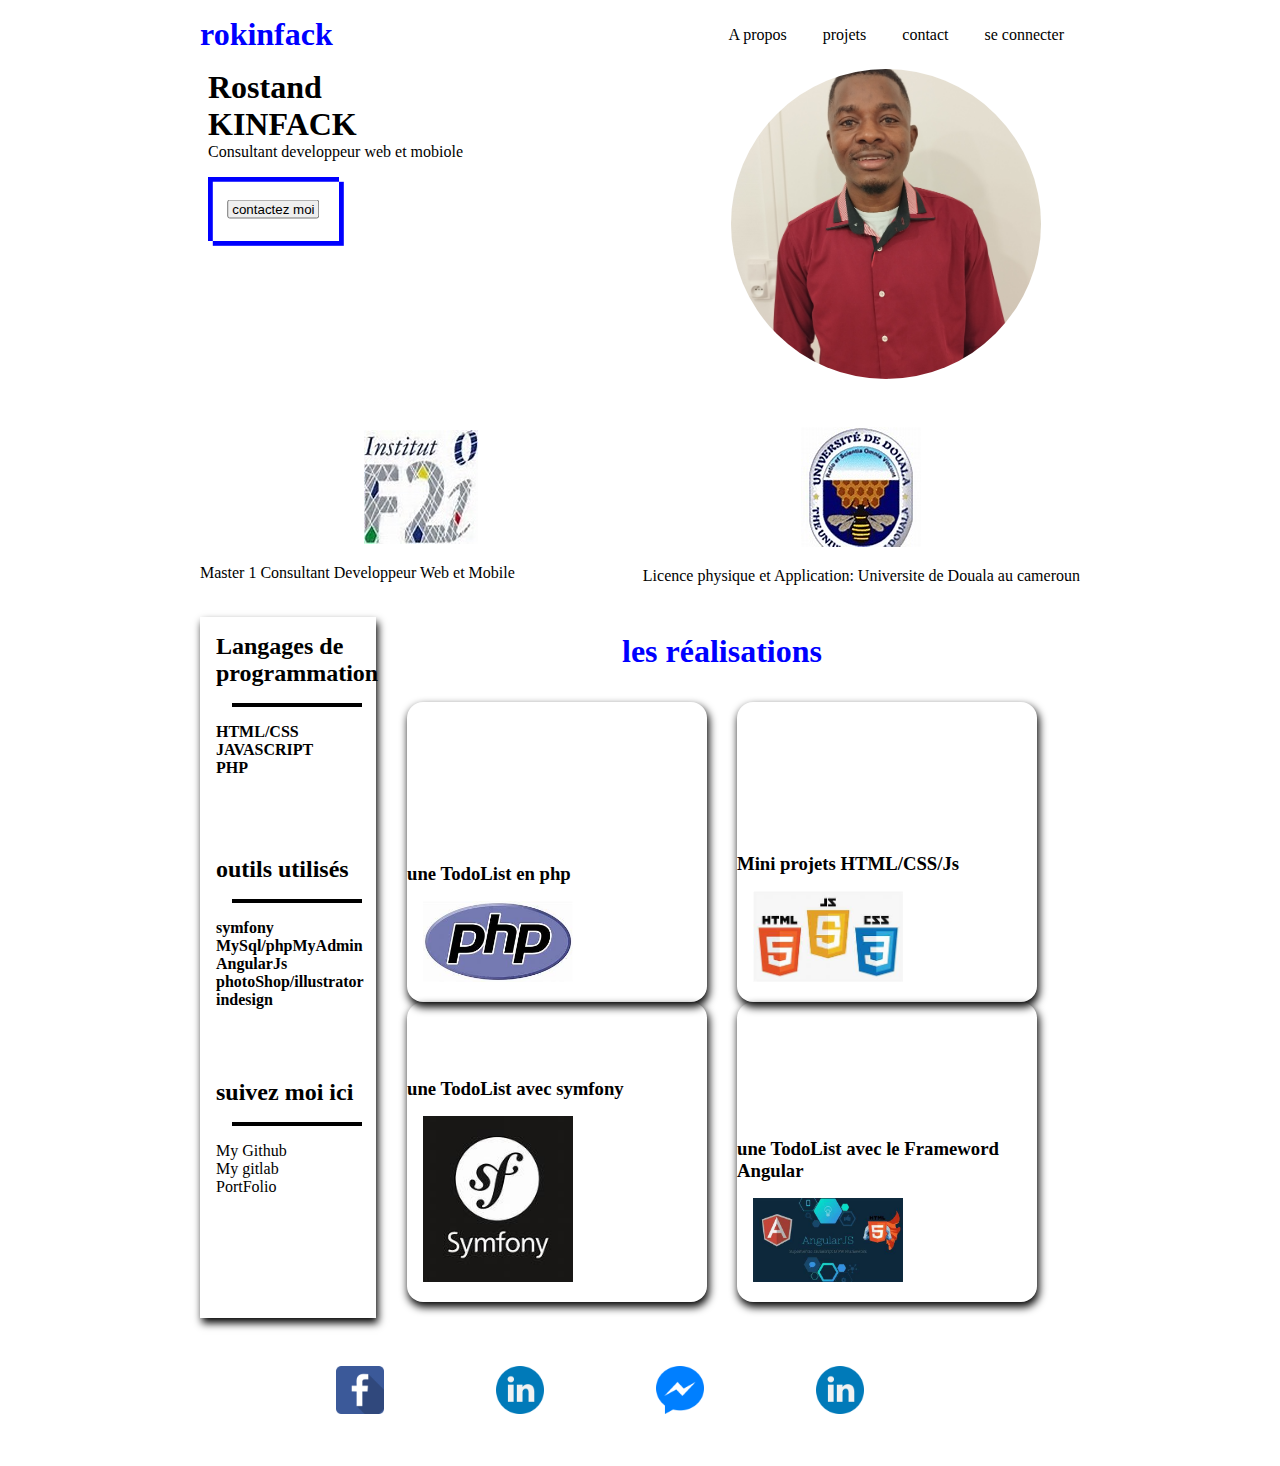
<file: index.html>
<!DOCTYPE html>
<html lang="en">

<head>
    <meta charset="UTF-8">
    <meta http-equiv="X-UA-Compatible" content="IE=edge">
    <meta name="viewport" content="width=device-width, initial-scale=1.0">
    <link rel="stylesheet" href="css/style.css">
    <title>Mon PortFolio</title>
</head>

<body>
    <!--the header of my portFolio-->
    <header>

        <nav id="navbar">
            <div class="title">
                <h1>rokinfack</h1>
            </div>
            <div>
                <a href="cv.html" class="nav-link">A propos</a></a>
                <a href="#projets" class="nav-link">projets</a>
                <a href="#contact" class="nav-link">contact</a>
                <a href="#connection" class="nav-link">se connecter</a>
            </div>
        </nav>
        <div class="accueil">
            <div class="accueil-left">
                <div class="accueil-left-header">
                    <h1>Rostand</h1>
                    <h1>KINFACK</h1>
                </div>
                <div class="description">
                    <p>Consultant developpeur web et mobiole</p>
                </div>
                <div class="btn">
                    <button type="button">contactez moi</button>
                </div>
            </div>
            <div class="accueil-rigth">
                <div class="img-contener">
                    <figure>
                        <figcaption>
                            <img title="google.com" src="/assets/1665859896115.jpg" alt="profile picture" />
                        </figcaption>
                    </figure>
                </div>
            </div>
        </div>
    </header>
    <!-- the body of my portfolio-->
    <main>
        <div class="etude">
            <div class="F2I">
                <figure>
                    <figcaption>
                        <div class="img"><img src="img/F2I.jpeg" alt="étude" /></div>
                        <p><span>Master 1 Consultant Developpeur Web et Mobile</p></span>
                    </figcaption>
                </figure>
            </div>
            <div class="universite">
                <figure>
                    <figcaption>
                        <div class="img"><img src="img/uinversite.jpeg" alt="étude" /></div>
                        <p><span>Licence physique et Application: Universite de Douala au cameroun</span></p>
                    </figcaption>
                </figure>
            </div>
        </div>
        <div class="main">
            <div class="main-left">
                <div class="list">
                    <h2>Langages de programmation</h2>
                    <div class="tracer"></div>
                    <h4>HTML/CSS</h4>
                    <h4>JAVASCRIPT</h4>
                    <h4>PHP</h4>
                </div>
                <div class="list">
                    <h2>outils utilisés</h2>
                    <div class="tracer"></div>
                    <h4>symfony</h4>
                    <h4>MySql/phpMyAdmin</h4>
                    <h4>AngularJs</h4>
                    <h4>photoShop/illustrator</h4>
                    <h4>indesign</h4>
                </div>
                <div class="list">
                    <h2>suivez moi ici</h2>
                    <div class="tracer"></div>
                    <p><a href="https://github.com/rokinfack" target="_blank" rel="noopener">My Github</a></p>
                    <p><a href="https://gitlab.com/rokinfack" target="_blank" rel="noopener">My gitlab</a></p>
                    <p><a href="https://rokinfack.netlify.app/">PortFolio</a></p>
                </div>
            </div>
            <div class="main-right">
                <div class="title">
                    <h1>les réalisations</h1>
                </div>
                <div class="cards">
                    <div class="tecno">
                        <h3>une TodoList en php</h3>
                        <i><img src="img/php.jpeg" alt="php" /></i>
                    </div>
                    <div class="tecno">
                        <h3>Mini projets HTML/CSS/Js</h3>
                        <a href="./page-responsive.html">
                        <i><img src="img/html.jpeg" alt="php" /></i></a>
                    </div>
                    <div class="tecno">
                        <h3>une TodoList avec symfony</h3>
                        <i><img src="img/symfony.jpeg" alt="php" /></i>

                    </div>
                    <div class="tecno">
                        <h3>une TodoList avec le Frameword Angular</h3>
                        <i><img src="img/th (10).jpeg" alt="php" /></i>

                    </div>
                </div>

            </div>

    </main>
    <!--the footer of my portoFolio-->
    <footer>
        <section class="profile">
            <a href="href"><img src="img/facebook.png" alt="faceboock" /></a>
            <a href="href"><img src="img/linkedin.png" alt="linkedin" /></a>
            <a href="href"><img src="img/Facebook_Messenger.png" alt="messenger" />
            <a href="href"><img src="img/linkedin.png" alt="linkedin" /></a>
        </section>
    </footer>

</body>

</html>
</file>
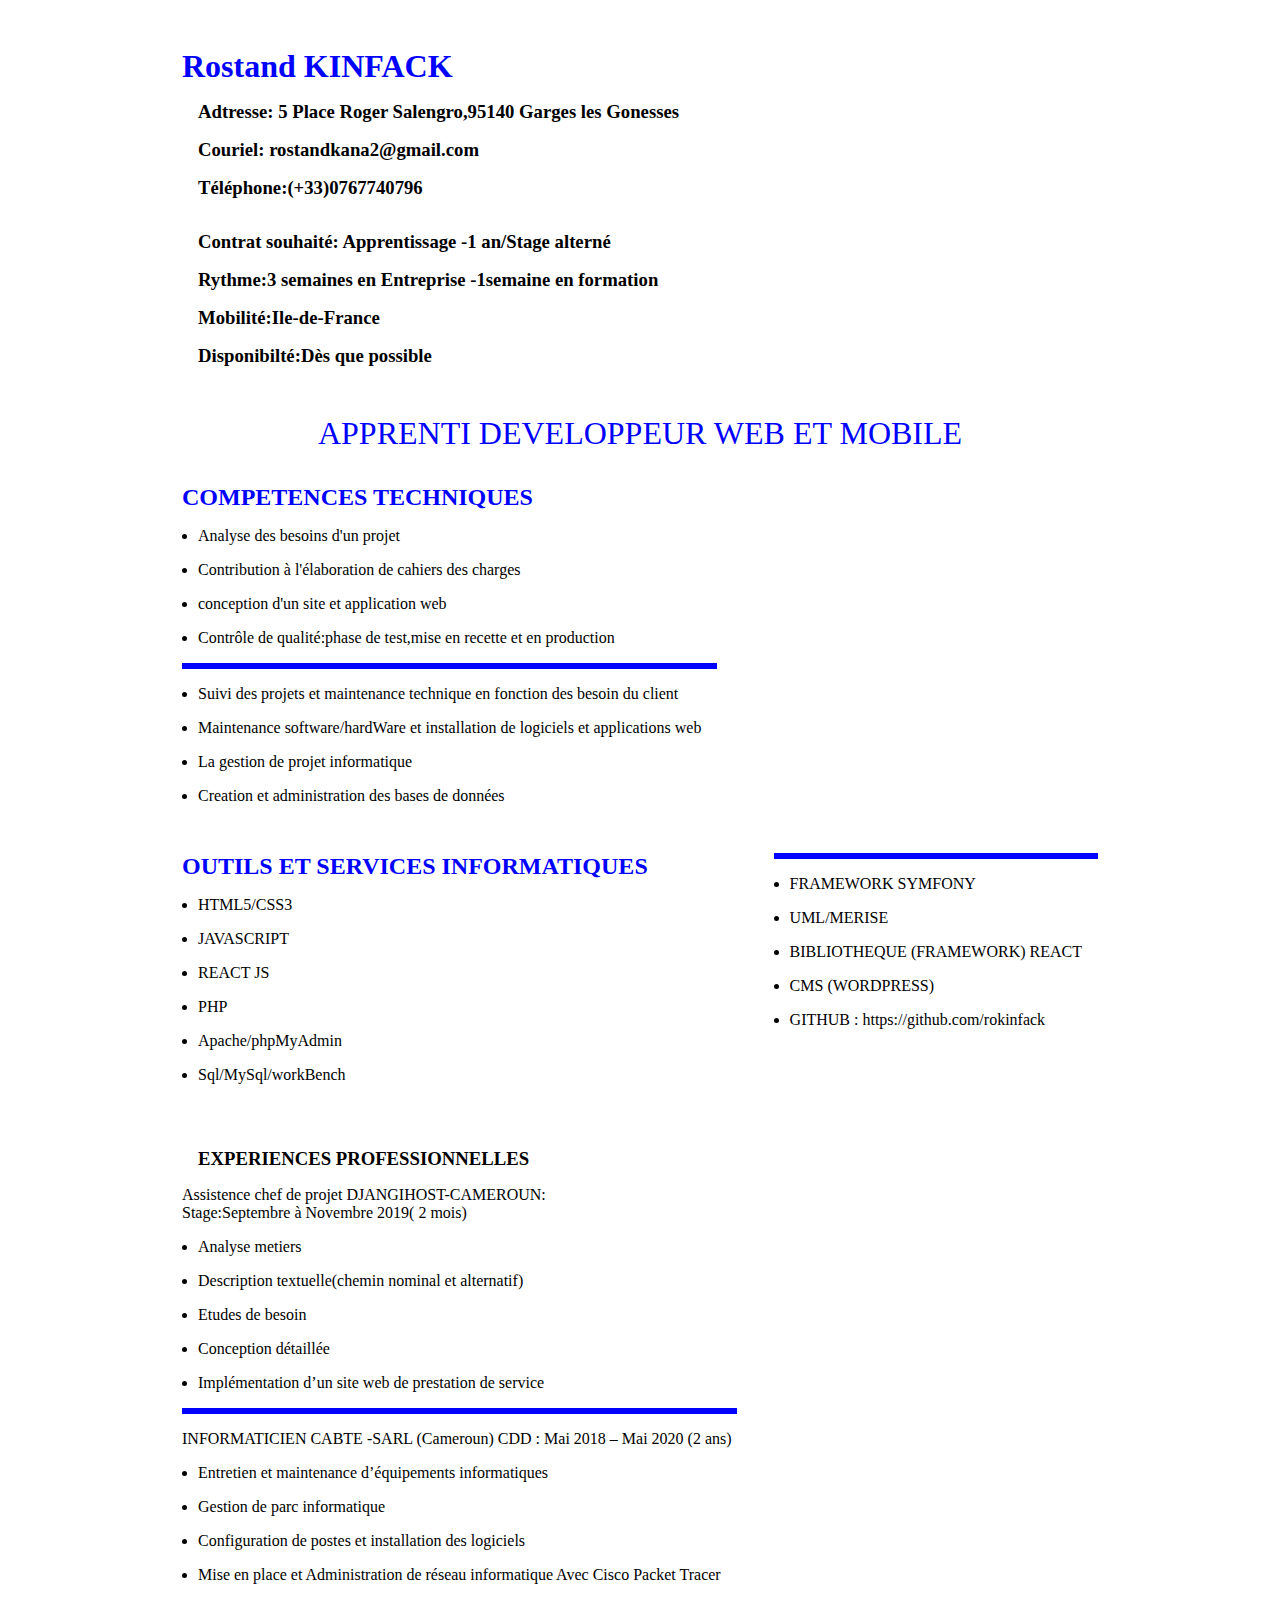
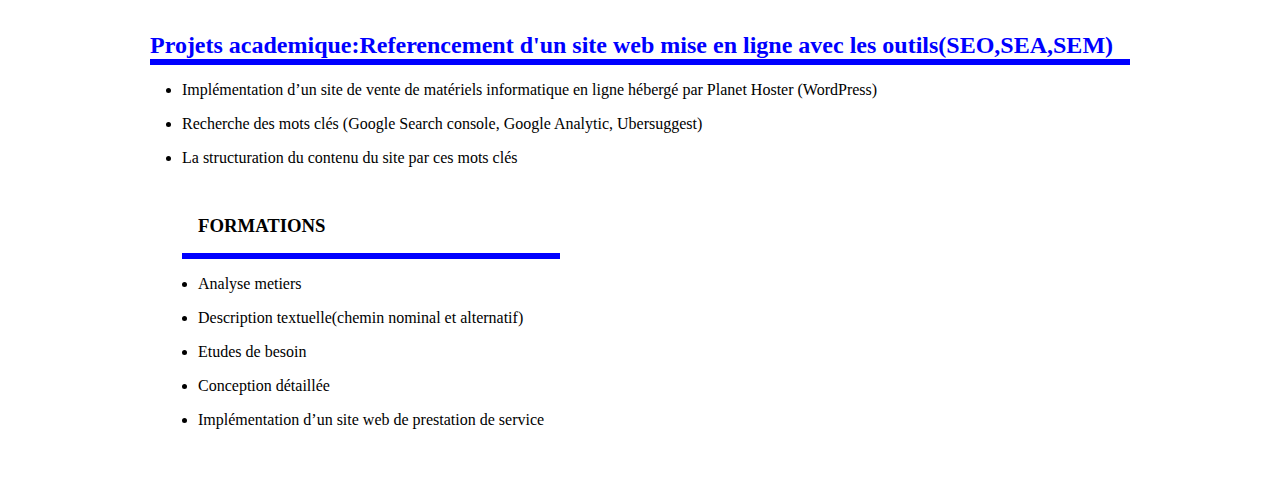
<file: cv.html>
<!DOCTYPE html>
<html lang="en">
<head>
    <meta charset="UTF-8">
    <meta http-equiv="X-UA-Compatible" content="IE=edge">
    <meta name="viewport" content="width=device-width, initial-scale=1.0">
    <link rel="stylesheet" href="css/styleCv.css">
    <title>Mon cv</title>
</head>
<body>
    <header>
        <div class="letft">
            <h1>Rostand KINFACK</h1>
            <h3><span>Adtresse:</span> 5 Place Roger Salengro,95140 Garges les Gonesses</h3>
            <h3><span>Couriel:</span> rostandkana2@gmail.com</h3>
            <h3><span>Téléphone:</span>(+33)0767740796</h3>

        </div>
        <div class="right">
            <h3><span>Contrat souhaité:</span> Apprentissage -1 an/Stage alterné</h3>
            <h3><span>Rythme:</span>3 semaines en Entreprise  -1semaine en formation</h3>
            <h3><span>Mobilité:</span>Ile-de-France</h3>
            <h3><span>Disponibilté:</span>Dès que possible</h3>
        </div>
    </header>
    <div class="title">APPRENTI DEVELOPPEUR WEB ET MOBILE</div>
    <div class="force">
        <div class="force-left">
            <h2>COMPETENCES TECHNIQUES</h2>
            <ul>
                <li>Analyse des besoins d'un projet</li>
                <li>Contribution à l'élaboration de cahiers des charges</li>
                <li>conception d'un site et application web</li>
                <li>Contrôle de qualité:phase de test,mise en recette et en production</li>
            </ul>
        </div>
        <div class="force-right">
            <div class="tracer"></div>
            <ul>
                <li>Suivi des projets et maintenance technique en fonction des besoin du client</li>
                <li>Maintenance software/hardWare et installation de logiciels et applications web</li>
                <li>La gestion de projet informatique</li>
                <li>Creation et administration des bases de données</li>
            </ul>
        </div>

    </div>
    <div class="force">
        <div class="force-left">
            <h2>OUTILS ET SERVICES INFORMATIQUES</h2>
            <ul>
                <li>HTML5/CSS3</li>
                <li>JAVASCRIPT</li>
                <li>REACT JS</li>
                <li>PHP</li>
                <li>Apache/phpMyAdmin</li>
                <li>Sql/MySql/workBench</li>
            </ul>
        </div>
        <div class="force-right">
            <div class="tracer"></div>
            <ul>
                <li>FRAMEWORK SYMFONY</li>
                <li>UML/MERISE</li>
                <li>BIBLIOTHEQUE (FRAMEWORK) REACT</li>
                <li>CMS (WORDPRESS)</li>
                <LI>GITHUB : https://github.com/rokinfack</LI>
            </ul>
        </div>

    </div>
    <div class="force">
        <div class="force-left">
            <h3>EXPERIENCES PROFESSIONNELLES</h3>
            <p>Assistence chef de projet DJANGIHOST-CAMEROUN:</br>Stage:Septembre à Novembre 2019( 2 mois)
            <ul>
                <li>Analyse metiers</li>
                <li>Description textuelle(chemin nominal et alternatif)</li>
                <li>Etudes de besoin</li>
                <li>Conception détaillée </li>
                <li>Implémentation d’un site web de prestation de service </li>
            </ul>
        </div>
        <div class="force-right">
            <div class="tracer"></div>
            <p>INFORMATICIEN CABTE -SARL (Cameroun) CDD : Mai 2018 – Mai 2020 (2 ans)</p>
            <ul>
                <li>Entretien et maintenance d’équipements informatiques</li>
                <li>Gestion de parc informatique</li>
                <li>Configuration de postes et installation des logiciels</li>
                <li>Mise en place et Administration de réseau informatique Avec Cisco Packet Tracer  </li>
            </ul>
        </div>

    </div>
    <div class="experience">
        <h2><span>Projets academique:</span>Referencement d'un site web mise en ligne avec les outils(SEO,SEA,SEM)</h2>
        <div class="tracer"></div>

        <ul>
            <li>Implémentation d’un site de vente de matériels informatique en ligne hébergé par Planet Hoster (WordPress)</li>
            <li>Recherche des mots clés (Google Search console, Google Analytic, Ubersuggest)</li>
            <li>La structuration du contenu du site par ces mots clés</li>
        </ul>

    </div>
    <div class="force">
        <div class="force-left">
            <h3>FORMATIONS</h3>
            <div class="tracer"></div>
            <ul>
                <li>Analyse metiers</li>
                <li>Description textuelle(chemin nominal et alternatif)</li>
                <li>Etudes de besoin</li>
                <li>Conception détaillée </li>
                <li>Implémentation d’un site web de prestation de service </li>
            </ul>
        </div>
        
</body>

</html>
</file>
<file: css/style.css>
*,::after,::before{
    margin:0px;
    padding: 0px;
    box-sizing: border-box;
}
:root{
    --first-color:blue;
}
body{
    padding: 1rem 200px 0px 200px;
}
html{
    scroll-behavior: smooth;
}
.header{
    border: 2px solid black;
}

.title{
    color: var(--first-color);
}
#navbar{
    display: flex;
    flex-wrap: wrap;
    justify-content: space-between;
    align-items: center;
}
a{
    text-decoration: none;
    color: black;
}
.nav-link{
    padding: 1rem;
}
.accueil{
    margin-top: 1rem;
    display: flex;
    flex-wrap: wrap;
    margin-left: 0.5rem;
}
.accueil-left{
    width: 60%;
  
}
.accueil-right{
    width: 40%;
}
.img-contener{
    width: 310px;
    height: 310px;
    border-radius: 50%;
}
.img-contener img{
    width: 310px;
    height: 310px;
    border-radius: 50%;
    object-fit: cover;
}
.accueil-left-header{
    font-size: 1rem;
}
.btn{
    margin-top: 1rem;
    transition: all 0.3s ease-in-out;
    background: none;
    font-size: 1rem;
    position: relative;
    width: 25%;
    cursor: pointer;
    padding:2rem;
    box-shadow: 0.3em 0.3em var(--first-color),inset 0.3em 0.3em var(--first-color);
}
.btn button{
    top: 50%;
    left: 50%;
    width: 70%;
    transform: translate(-50%,-50%);
    position:absolute;
}
.btn:hover{
    box-shadow: 0em 0em var(--first-color),inset 0em 0em var(--first-color);
}
.profile{
    margin: 2rem;
    display: flex;
    flex-wrap: wrap;
    justify-content: center;
    align-items: center;
}
.img{
    text-align: center;
    padding: 1rem;
}
.profile img{
    margin: 1rem;
    width: 30%;
}
.main{
    width: auto;
    margin-top: 2rem;
    display: flex;
    flex-wrap: wrap;
    height: 100%;
  
}
.main-right{
    display: flex;
    flex-wrap: wrap;
    flex-direction: column;
    justify-content:space-around;
    margin:1rem;
    width: 75%;
    height:100%;
   
}
.title{
    text-align: center;
  
}
.cards{
    margin-top: 2rem;
    display: flex;
    flex-wrap: wrap;

    justify-content:space-around;
  


}
.tecno{
    width: 300px;
    height: 300px;
    display: flex;
    flex-wrap: wrap;

    justify-content: flex-end;
    flex-direction: column;
    border-radius: 1rem;
    box-shadow: 0.1rem 0.3rem 0.5rem;
    transition: all 0.3s ease-in-out;
   
}
.main-left{
    padding: 1rem;
    display: flex;
    flex-wrap: wrap;

    flex-direction: column;
    width: 20%;
    box-shadow: 0.1rem 0.3rem 0.5rem;

}
.list{
    flex: 1;
}
.tecno img{
    width: 150px;
    cursor: pointer;
    justify-content: center;
    margin: 1rem;
}
.tecno:hover p{
    color:white;
    text-align: center;
}
.tecno:hover{
    background-color: blue;

}
.tecno:hover i{
    transform: rotate(390deg);
    color: white;
}
.tecno:hover h3{
    margin-bottom: 5rem;
    color: white;
}
.tracer{
    border: 2px solid black;
    margin: 1rem;
}
.etude{
    display: flex;
    justify-content: center;
    align-items: center;
    margin-top: 2rem;
}
.F2I{
    flex: 2;
    margin-left:0px;
}
.list a:hover{
    background: var(--first-color);
    color: white;
}

/* personnalisation de mon cv */
@media screen and (max-width:800px){
    .main-left{
        display: flex;
        height: 100%;
        width: 100%;
    }
    
}
</file>
<file: css/styleCv.css>
*{
    margin: 0px;
    padding: 0px;
    box-sizing: border-box;
}
:Root{
    --first-color:blue;
}
body{
    padding: 1rem 150px 0px 150px;
}
html{
    scroll-behavior: smooth;
}
header{
    display: flex;
    flex-wrap: wrap;
    justify-content:space-between;
    margin: 1rem;
    padding: 1rem;
}
h1 ,h2{
    color: var(--first-color);
}
h3{
    margin: 1rem;
}
.title{
    font-size: 2rem;
    text-align: center;
    color: var(--first-color);
}
.force{
    display: flex;
    flex-wrap: wrap;
    justify-content: space-between;
    margin: 2rem;
}
.tracer{
    border: 0.2rem solid var(--first-color);
}
.force li{
    margin: 1rem;
}
p{
    margin-top: 1rem;
}
.experience ul{
    margin: 1rem;
}
.experience ul li{
    margin: 1rem;
}
</file>
